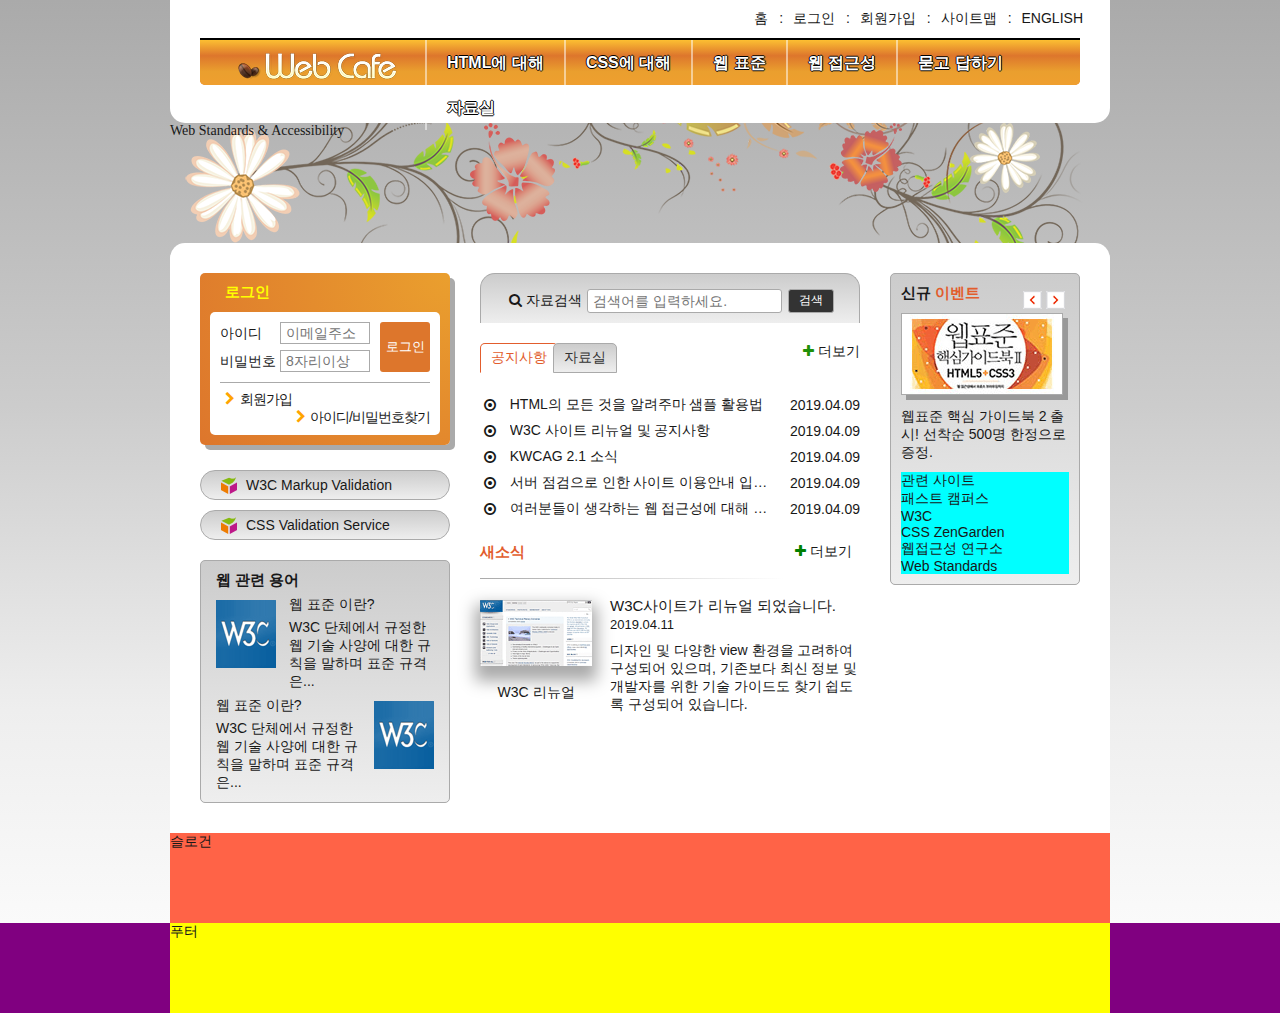
<file: index.html>
<!DOCTYPE html>
<html lang="ko-KR">
<!-- KR 는 국가코드 -->

<head>
    <meta charset="UTF-8"><!-- 인코딩 선언 HTML5방식 -->
    <!--<meta http-equiv="content-type" content="text/html;charset=utf-8"> 과거 사용 형식
    <meta name="viewport" content="width=device-width, initial-scale=1.0"> // 현재 반응형 사용하지 않음 -->
    <meta http-equiv="X-UA-Compatible" content="ie=edge">
    <!-- ie=edge / ie=8 은 11버전쓰는사람도 익스 8버전으로 보이게, 과거의 버전 그대로 사용할때 사용-->
    <title>웹카페(web cafe)</title><!-- SEO 검색엔진 최적화-->
    <link rel="shortcut icon" href="images/common/webcafe.ico" type="image/x-icon">
    <link rel="icon" href="images/common/webcafe.png" type="images/png">
    <!-- <link rel="apple-touch-icon" href="images/common/webcafe.png">
    모바일에서 홈화면에 추가할때 나오는 아이콘 안드로이드도 똑같이 apple-touch-icon -->
    <link rel="stylesheet" href="css/stylesheet.css">
    <script src="js/jquery.min.js" defer></script>
    <script src="js/main.js" defer></script>
    <!--
        html5에 새로 추가됨
        defer : defer 속성은 HTML 구문 분석이 완전히 완료되면 스크립트 파일을 실행하도록 브라우저에 지시한다.
        async : async 속성은 브라우저에 스크립트 파일이 비동기적으로 실행될 수 있음을 나타내기 위해 사용된다.
    -->
</head>


<body>
    <!-- 
        선형화구조.논리적인 구조로 마크업해야한다 ( 디자인이 아닌, 컨텐츠의 논리적인 선형화 )
        예를들어 모바일에서 네비게이션이 하단 고정일경우, 상단에서 먼저 마크업 한 후 , 이후 css로 수정한다.

        1. 선형화(구조)만들기.
        2. 시멘틱요소
        main 태그는 1번
        aside : 부가 컨텐츠, 날씨나 주식정보처럼 부가정보 
        article , section = article 은 독립적인, section 은 장으로 나눌수있는 ( section 안에 seciton 사용할수있다. )
        article , section 은 제목을 줘야한다.
        wai - aria  : ria를 위한 접근성 권고안.
        div role="banner" / role="" 전역태그 컴퓨터에 banner라고 알려줌. div로만 사용했을때는 컴퓨터가 역활을 알 수 없기때문에.
        시멘틱방식을 네이티브 방식이라고도 부름

        버튼태그를 만들때 포커스를 받으려면 a 태그 또는 form 태그 
        제대로 마크업하려면 button 태그를 사용하는게 맞으나, button태그는 기본 스타일이 먹혀있어서, a태그를 사용하는 경우가 있다.
        <a role="button"> <- 이렇게 사용하면, a태그(링크)가 아니라 버튼태그라고 인식하게 된다.

        3. 네이밍


        box-model -> width+height+padding+border를 포함하고 margin은 포함하지 않음
        css3에 컨텐츠모델이 새로 생겼다.


        ul.member>li*5>a[href="#"]
        -> <ul class="member">
                <li><a href="#"></a></li>
                <li><a href="#"></a></li>
                <li><a href="#"></a></li>
                <li><a href="#"></a></li>
                <li><a href="#"></a></li>
            </ul>

    -->

    <div class="container">
        <header class="header">
            <h1 class="logo">
                <a href="#"><img src="images/logo.png" alt="WebCafe" title="웹카페"></a>
            </h1>
            <ul class="member">
                <li><a href="#">홈</a></li>
                <li><a href="#">로그인</a></li>
                <li><a href="#">회원가입</a></li>
                <li><a href="#">사이트맵</a></li>
                <li><a href="#">english</a></li>
            </ul>

            <nav class="navigation">
                <h2 class="readable-hidden">메인메뉴</h2>
                <ul class="menu">
                    <li class="menu-item" tabindex="0">
                        <span class="menu-item-text">HTML에 대해</span>
                        <ul class="sub-menu sub-menu1">
                            <li><a href="#">HTML5 소개</a></li>
                            <li><a href="#">레퍼런스 소개</a></li>
                            <li><a href="#">활용예제</a></li>
                        </ul>
                    </li>
                    <li class="menu-item" tabindex="0">
                        <span class="menu-item-text">CSS에 대해</span>
                        <ul class="sub-menu sub-menu2">
                            <li><a href="#">CSS 소개</a></li>
                            <li><a href="#">CSS2 VS CSS3</a></li>
                            <li><a href="#">CSS 애니메이션</a></li>
                            <li><a href="#">CSS Framework</a></li>
                        </ul>
                    </li>
                    <li class="menu-item" tabindex="0">
                        <span class="menu-item-text">웹 표준</span>
                        <ul class="sub-menu sub-menu3">
                            <li><a href="#">웹 표준 이란?</a></li>
                            <li><a href="#">W3C</a></li>
                            <li><a href="#">HTML5의 현재와 미래</a></li>
                        </ul>
                    </li>
                    <li class="menu-item" tabindex="0">
                        <span class="menu-item-text">웹 접근성</span>
                        <ul class="sub-menu sub-menu4">
                            <li><a href="#">웹 접근성의 개요</a></li>
                            <li><a href="#">장애 환경의 이해</a></li>
                            <li><a href="#">장차법</a></li>
                            <li><a href="#">웹 접근성 품질마크</a></li>
                        </ul>
                    </li>
                    <li class="menu-item" tabindex="0">
                        <span class="menu-item-text">묻고 답하기</span>
                        <ul class="sub-menu sub-menu5">
                            <li><a href="#">묻고 답하기</a></li>
                            <li><a href="#">FAQ</a></li>
                            <li><a href="#">1대1 질문</a></li>
                            <li><a href="#">웹표준</a></li>
                            <li><a href="#">웹 접근성</a></li>
                        </ul>
                    </li>
                    <li class="menu-item" tabindex="0">
                        <span class="menu-item-text">자료실</span>
                        <ul class="sub-menu sub-menu6">
                            <li><a href="#">공개자료실</a></li>
                            <li><a href="#">이미지 자료실</a></li>
                            <li><a href="#">웹표준 자료실</a></li>
                            <li><a href="#">웹 접근성 자료실</a></li>
                        </ul>
                    </li>
                </ul>
            </nav>
        </header>
        <div class="visual">
            <p class="visual-text">
                Web Standards &amp; Accessibility
            </p>
        </div>
        <main class="main clearfix"> 
            <div class="group group1">
                <section class="login">
                    <h2 class="login-heading">로그인</h2>
                    <form action="https://formspree.io/midahaha@naver.com" method="POST" class="login-form">
                        <fieldset>
                            <legend>회원 로그인 폼</legend>
                            <div class="user-email">
                                <label for="user-email">아이디</label><!-- for에 input태그의 아이디를 적어줘야함-->
                                <input type="email" id="user-email" name="uid" required placeholder="이메일주소"> 
                            </div>
                            <div class="user-pw">
                                <label for="user-pw">비밀번호</label>
                                <input type="password" id="user-pw" name="upw" required placeholder="8자리이상">
                            </div>
                            <button class="btn-login" type="submit">로그인</button>
                        </fieldset>
                    </form>
                    <ul class="sign clearfix">
                        <li class="icon-right-open"><a href="#">회원가입</a></li>
                        <li class="icon-right-open"><a href="#">아이디/비밀번호찾기</a></li>
                    </ul>
                </section>
                
                <section class="validation">
                    <h2 class="readable-hidden">유효성 검사 배너</h2>
                    <ul class="validationlist">
                           <li>
                                <a href="https://validator.w3.org/" target="_blank" title="마크업 유효성 검사 배너 링크 (새창)">W3C Markup Validation</a></li>
                            <li><a href="https://jigsaw.w3.org/css-validator/" target="_blank" title="css 유효성 검사 배너 링크 (새창)">CSS Validation Service</a></li> 
                        <!-- <li><img src="css/images/validation_icon.png" alt="">
                            <a href="https://validator.w3.org/" target="_blank" title="마크업 유효성 검사 배너 링크 (새창)">W3C Markup Validation</a></li>
                        <li><img src="css/images/validation_icon.png" alt=""><a href="https://jigsaw.w3.org/css-validator/" target="_blank" title="css 유효성 검사 배너 링크 (새창)">CSS Validation Service</a></li>  -->
                    </ul>
                </section>
                <section class="term">
                    <h2 class="term-heading">웹 관련 용어</h2>
                    <dl class="term-list">
                        <div class="clearfix">
                            <dt class="term-list-subject">
                                <a href="#">웹 표준 이란?</a>
                            </dt>
                            <dd class="term-list-thumbnail">
                                <img src="images/web_standards.gif" alt="W3C 로고">
                            </dd>
                            <dd class="term-list-brief">
                                W3C 단체에서 규정한 웹 기술 사양에 대한 규칙을 말하며 표준 규격은...
                            </dd>
                        </div>
                        <div class="even clearfix">
                            <dt class="term-list-subject">
                                <a href="#">웹 표준 이란?</a>
                            </dt>
                            <dd class="term-list-thumbnail">
                                <img src="images/web_standards.gif" alt="W3C 로고">
                            </dd>
                            <dd class="term-list-brief">
                                W3C 단체에서 규정한 웹 기술 사양에 대한 규칙을 말하며 표준 규격은...
                            </dd>
                        </div>
                    </dl>
                </section>
            </div>
            <div class="group group2">
                <section class="search">
                    <h2 class="readable-hidden">검색</h2>
                    <form action="https://formspree.io/midahaha@naver.com" method="post" class="search-form">
                        <fieldset>
                            <legend>검색 폼</legend>
                            <div class="search-container">
                                <label for="search" class="icon-search">자료검색</label>
                                <input type="search" placeholder="검색어를 입력하세요." id="search" required>
                                <button type="submit" class="btn-search">검색</button>
                            </div>
                        </fieldset>                       
                    </form>
                </section>
                <div class="board">
                    <section class="notice board-act">
                        <h2 id="notice" class="tab notice-heading" tabindex="0">공지사항</h2>
                        <ul class="board-list notice-list">
                            <li class="icon-dot-circled">
                                <a href="#">HTML의 모든 것을 알려주마 샘플 활용법</a>
                                <time datetime="2019-04-09T11:18:27">2019.04.09</time>
                            </li>
                            <li class="icon-dot-circled">
                                <a href="#">W3C 사이트 리뉴얼 및 공지사항</a>
                                <time datetime="2019-04-09T11:18:27">2019.04.09</time>
                            </li>
                            <li class="icon-dot-circled">
                                <a href="#">KWCAG 2.1 소식</a>
                                <time datetime="2019-04-09T11:18:27">2019.04.09</time>
                            </li>
                            <li class="icon-dot-circled">
                                <a href="#">서버 점검으로 인한 사이트 이용안내 입니다.</a>
                                <time datetime="2019-04-09T11:18:27">2019.04.09</time>
                            </li>
                            <li class="icon-dot-circled">
                                <a href="#">여러분들이 생각하는 웹 접근성에 대해 이야기를 나누어 봅시다.</a>
                                <time datetime="2019-04-09T11:18:27">2019.04.09</time>
                            </li>
                        </ul>
                        <a href="#" class="icon-plus board-more notice-more" title="공지사항" aria-labelledby="notice">더보기</a>
                    </section>
                    <section class="pds">
                        <h2 id="pds" class="tab pds-heading" tabindex="0">자료실</h2>
                        <ul class="board-list pds-list">
                            <li class="icon-dot-circled">
                                <a href="#">디자인 사이트 링크 모음</a>
                                <time datetime="2019-04-09T11:18:27">2019.04.09</time>
                            </li>
                            <li class="icon-dot-circled">
                                <a href="#">웹 접근성 관련 자료 모음</a>
                                <time datetime="2019-04-09T11:18:27">2019.04.09</time>
                            </li>
                            <li class="icon-dot-circled">
                                <a href="#">예제 샘플 응용해보기</a>
                                <time datetime="2019-04-09T11:18:27">2019.04.09</time>
                            </li>
                            <li class="icon-dot-circled">
                                <a href="#">웹 접근성 향상을위한 국가 표준 기술 가이드라인</a>
                                <time datetime="2019-04-09T11:18:27">2019.04.09</time>
                            </li>
                            <li class="icon-dot-circled">
                                <a href="#">로얄티 프리 이미지 자료</a>
                                <time datetime="2019-04-09T11:18:27">2019.04.09</time>
                            </li>
                        </ul>
                        <a href="#" class="icon-plus board-more pds-more" title="자료실" aria-labelledby="pds">더보기</a>
                    </section>
                </div>
                <!-- <section>
                        <h2>새소식</h2>
                        <div>
                            <h3>W3C 사이트가 리뉴얼 되었습니다.</h3>
                            <time>2018.05.31</time>
                            <p>디자인 및 다양한 view 환경을 고려하여 구서오디어 있으며, 기존보다 최신 정보 및 개발자를 위한 기술 가이드도 찾기 쉽도록 구성되어 있습니다.</p>
                        </div>
                        <figure>
                            <a href="#" title="W3C사이트로 이동하기" target="_blank"><img src="images/news.gif" alt="W3C리뉴얼 사이트 이미지"></a>
                            <figcaption>W3C 리뉴얼</figcaption>
                        </figure>
                        <a href="#">더보기</a>
                         time.new-item-date[datetime="2019-04-11T11:19:37"] time 태그는 무조건 datetime="" 속성을 넣어준다.
                    </section> -->
                    <section class="news">
                        <h2 class="news-heading">새소식</h2>
                        <article class="news-item">
                            <a href="#">
                                <h3 class="news-item-subject">W3C사이트가 리뉴얼 되었습니다.</h3>
                                <time class="news-item-date" datetime="2019-04-11T11:19:37">2019.04.11</time>
                                <p class="news-item-brief">
                                    디자인 및 다양한 view 환경을 고려하여 구성되어 있으며, 
                                    기존보다 최신 정보 및 개발자를 위한 기술 가이드도 
                                    찾기 쉽도록 구성되어 있습니다.  
                                </p>
                                <figure class="news-item-thumbnail">
                                    <img src="images/news.gif" alt="">
                                    <figcaption>W3C 리뉴얼</figcaption>
                                </figure>
                            </a>
                        </article>
                        <a href="#" class="news-more icon-plus" title="새소식" target="_blank">더보기</a>
                    </section>
            </div><!-- 그룹2 종료 -->
            <div class="group group3">
                <div class="event-related">
                    <section class="event">
                        <h2 class="event-heading">신규 <span>이벤트</span></h2>
                        <div id="event-detail">
                                <p><img src="images/free_gift.gif" alt="이벤트 경품 : 웹표준 핵심 가이드북2 도서 증정" class="event-thumbnail"></p>
                                <p><em>웹표준 핵심 가이드북 2 출시!</em> 선착순 500명 한정으로 증정.</p>
                        </div>
                        <div class="btn-event">
                            <button type="button" class="btn-event-prev" aria-label="이전 이벤트 보기"></button>
                            <button type="button" class="btn-event-next" aria-label="다음 이벤트 보기"></button>
                        </div>
                    </section>
                    <section class="related">
                        <h2 class="related-heading">관련 <span>사이트</span></h2>
                        <ul class="related-list list-act">
                            <li><a href="#">패스트 캠퍼스</a></li>
                            <li><a href="#">W3C</a></li>
                            <li><a href="#">CSS ZenGarden</a></li>
                            <li><a href="#">웹접근성 연구소</a></li>
                            <li><a href="#">Web Standards</a></li>
                        </ul>
                    </section>
                </div>
            </div>
        </main>
        <article class="slogan">슬로건</article>
        <div class="footer-bg">
            <footer class="footer">푸터</footer>
        </div>
    </div>
</body>

</html>
</file>
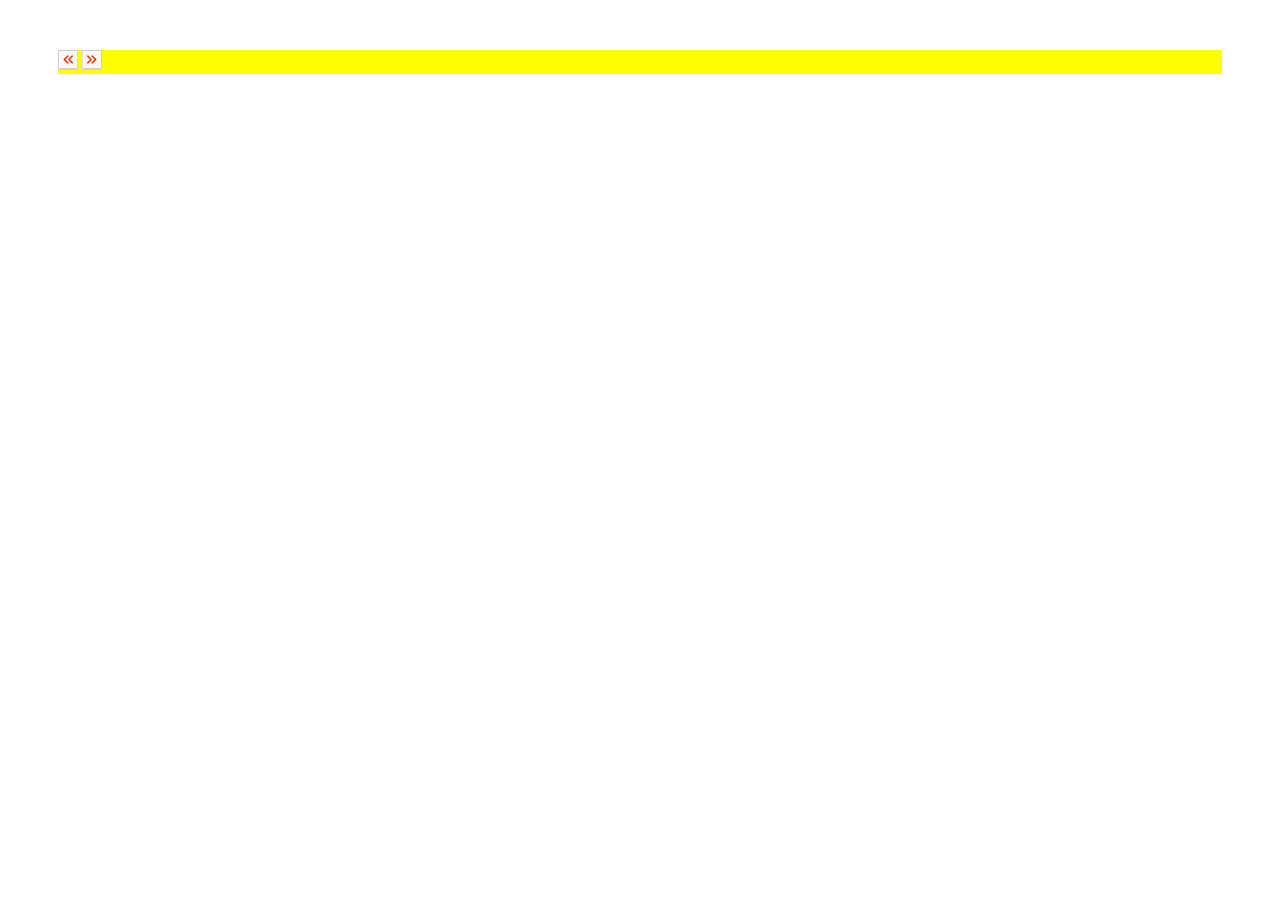
<file: ir.html>
<!DOCTYPE html>
<html lang="ko-KR">
<head>
    <meta charset="UTF-8">
    <title>IR 기법 및 Sprite 이미지의 활용</title>
    <style>
        .btn-wrapper{
            background: #ffff00;
            margin:50px;
        }
        .btn-wrapper span{
            /* background:pink url(css/images/backpage_forwardpage.png) no-repeat; 대표속성*/
            background-color: pink;
            background-image: url(css/images/backpage_forwardpage.png);
            background-repeat:no-repeat; /* 개별속성 */
            display: inline-block;
            padding-top:20px;
            width:20px;
            height:0;
            overflow: hidden;
        }
        .btn-next{
            background-position: -40px 0;
        }
        /* 대표속성을 줘버리면, 다시 사용할때 css 우선순위 문제가 발생한다.
        배경을 공통으로 줘야할 경우, background 속성을 대표속성이 아닌 개별속성으로 일일이 주면, css우선 순위 문제가 발생하지 않는다. */
    </style>
</head>
<body>
    <div class="btn-wrapper">
        <span class="btn-prev">이전</span>
        <span class="btn-next">다음</span>
    </div>
</body>
</html>
</file>
<file: css/stylesheet.css>
@charset "urf-8";
@import url("https://spoqa.github.io/spoqa-han-sans/css/SpoqaHanSans-kr.css");
@import url("fontello.css");
@import url("./normalize.css");
/* http://meyerweb.com/eric/tools/css/reset/ 
   v2.0 | 20110126
   License: none (public domain)
*/



html, body, div, span, applet, object, iframe,
h1, h2, h3, h4, h5, h6, p, blockquote, pre,
a, abbr, acronym, address, big, cite, code,
del, dfn, em, img, ins, kbd, q, s, samp,
small, strike, strong, sub, sup, tt, var,
b, u, i, center,
dl, dt, dd, ol, ul, li,
fieldset, form, label, legend,
table, caption, tbody, tfoot, thead, tr, th, td,
article, aside, canvas, details, embed, 
figure, figcaption, footer, header, hgroup, 
menu, nav, output, ruby, section, summary,
time, mark, audio, video {
	margin: 0;
	padding: 0;
	border: 0;
	font-size: 100%;
	font: inherit;
	vertical-align: baseline;
}
/* HTML5 display-role reset for older browsers */
article, aside, details, figcaption, figure, 
footer, header, hgroup, menu, nav, section {
	display: block;
}

ul {
	list-style: none;
}
blockquote, q {
	quotes: none;
}
blockquote:before, blockquote:after,
q:before, q:after {
	content: '';
	content: none;
}
table {
	border-collapse: collapse;
	border-spacing: 0;
}

*, *::before, *::after{
    box-sizing: border-box;
}

/* 기본스타일 */
html{
    font-size:10px;
}
body{
    font-size:1.4rem; /* 10px * 1.4 = 14px */
    font-family: 'Spoqa Han Sans',sans-serif;
    font-weight: 400;
    background:  url("images/bg_flower.png") no-repeat 50% 0, #aaa linear-gradient(#aaa 0%, #ccc 40%, #eee 70%, #fff 100%);
    /* background-color: #aaa; */
    color:#181818;
}
/*
    a:link{방문한적 없는 상태 
        color:green;
    }
    a:visited{ 방문한적 있는 상태
        color:gray;
    }
    a:hover, a:focus{
        color:red;
    }
    focus{ 현재 포커스된 상태, hover나 focus 는 link와 visited보다 뒤에 나와야함. }
*/

a{
    /* color:inherit;  브라우저에서 제공되는 색상이 아닌, 부모의 색상을 그대로 상속받으라는 뜻, 부모(body)의 색상을 바꾸면 자동으로 색상 변경 */
    color:inherit;
    text-decoration: none;
}
/* 숨김 콘턴츠 */
.readable-hidden, legend{
    position: absolute;
    width:1px;
    height:1px;
    overflow: hidden;
    margin:-1px;
    clip:rect(0, 0, 0, 0);
}
/* float 이슈를 해결하기 위한 css 모듈 */
.clearfix::after{ /* 요소를 만드는것 before , after  의 경우 :: 두개(인라인상자), hover 같은 경우 : 한개 */
    clear: both;
    content: "";
    display: block;
}
.container{
    
    /*height:100vh  vh - viewport height 크기 */
}
.header, .visual, .main, .slogan, .footer{
    width:940px;
    margin:0 auto;
}
/* 헤더 */
.header{
   /* height:10vh;  10분의 1 */
    position: relative;
    background: #fff;
    min-height: 100px;
    padding:0px 30px 38px;
    border-radius: 0 0 15px 15px;
}
/*로고*/
.logo{
    position: absolute; 
    /* 
        어떤 성격이였든 position: absolute; 가 선언되면 무조건 block 이된다. 크기가 줄어드는 것처럼 보이는건 width , height 를 설정해주지 않아서 원래 가지고 있는 img 크기만큼 영역이 잡힌다. 그래서 inline 모드처럼 보이는것뿐 
        float도 선언하면 block 상자가 된다.
        block 은 width , height 를 지정할 수 있기 때문에 block 인거지, 전체 크기를 갖고 있어서가 아님. inline은 width, height 를 가질수 없기때문에
    */
    top:50px;
    left:65px;
    z-index: 10;
}
/* 멤버링크 */
.member{
    /*display: flex;
     flex-direction: row; 현재는 기본값이 row라서 생략 가능 
    justify-content: flex-end;*/
    text-align: right;
    padding:2px 0;
    position: relative;
    right:-10px;
}
.member li, .member li a{
    display: inline-block;
}
.member li:nth-child(n+2)::before{
    content: ":";
}
.member a{
    padding:8px 7px 8px 10px;
    text-transform: uppercase;
}

/* 메인메뉴 */
.menu{
    /* background-image: linear-gradient(-45deg, red, green); */
    /* background-image: linear-gradient(to right, #ff8177 0%, #ff867a 0%, #ff8c7f 21%, #f99185 52%, #cf556c 78%, #b12a5b 100%); */
    height:47px;
    padding-left:225px;
    border-top:2px solid black;
    border-radius: 0 0 5px 5px;
    background: #dd762c linear-gradient(to bottom, #fcbf32 0%,#dd762c 35%,#ea9f2e 70%,#ef9f2f 100%); /* W3C, IE10+, FF16+, Chrome26+, Opera12+, Safari7+ */
    /* background: #dd762c linear-gradient(to bottom, #fcbf32 0%,#dd762c 35%,#ea9f2e 70%,#ef9f2f 100%); 
    맨앞에 진한 컬러코드를 넣는경우는 익스 하위버전이나 그라데이션이 안보일 경우를 대비해서 선언해준다.
    */
}

.menu-item{
    position: relative;
    float: left;
    cursor: pointer;
}

.menu-item-text{
    display: block;
    font-size:1.6rem;
    font-weight: 700;
    line-height: 45px; /* menu에 높이를 47로 줬던건 border값을 포함해서 높이를 준거고, line-height 로 세로 정렬할때는 보더값을 빼고 준다 */
    padding:0px 20px;
    color:#fff;
    border-left:2px solid  rgba(255,255,255,0.5);
    text-shadow: 1px 0px 0 #000, 0px 1px 0 #000, -1px 0px 0 #000, 0px -1px 0 #000;
    /* 1px 1px 은 오른쪽 왼쪽이다. 마이너스를 쓰면 왼쪽 위쪽 값으로 생긴다. 마지막 0은 흐릿하게 처리해주는거 */
}



.menu-act .menu-item-text{
    color:yellow !important;
}
.menu-act .menu-item-text::after{
    display: block;
    content: "";
    border-bottom: 2px solid #000;
}


.sub-menu{
    position: absolute;
    top:47px;
    white-space: nowrap;
    background: cyan;
    display: none; 
}
.menu-act .sub-menu{
    display: block !important;
}
.sub-menu a{
    padding:8px 0px;
    margin-right:10px;
}
.sub-menu1, .sub-menu2, .sub-menu3{
    left:0;
}
.sub-menu4, .sub-menu5, .sub-menu6{
    right:0;
}
.sub-menu li, .sub-menu a{
    display: inline-block;
}



/* 비주얼 영역 */

.visual{
    height:120px;
    position: relative;
}

/* 배경 애니메이션 */
@keyframes flowerAni{
    0%{
        opacity: 1;
    }
    100%{
        opacity: 0;
    }
}

.visual::before, .visual::after{
    /*animation-name: flowerAni;
    animation-duration: 2s; 1.먼저나와야함
    animation-iteration-count: infinite; 숫자 3을 넣으면 3번 반복, infinite를 주면 무한반복된다 
    animation-direction: alternate; 진행방향  2.뒤에 나와야함
    animation-play-state: paused; 무한반복되지 않게 하는방법. 버튼 누르면 정지하게 될때 보통 사용한다.*/
    animation: flowerAni 2s infinite alternate;
    content: "";
    position: absolute;
    width:100%;
    height:100%;
    top:0;
    left:0;
    background-repeat: no-repeat;
}
.visual::before{
    background-image: url("images/ani_flower_01.png"), url("images/ani_flower_02.png");
    background-position: 0 -10px, 670px 0;
}
.visual::after{
    background-image: url("images/ani_flower_03.png"), url("images/ani_flower_04.png");
    background-position: 300px 0px, 800px 0; 
    animation-delay: 1s;
}
@keyframes textAni{
    0%{
        font-size:12px; /* 컨퍼런스를 할때 rem em단위는 위험할 수 있어서 px로 준다 */
        color:rgba(0,0,0,0);
        transform: translate(0,0);
    }
    100%{
        font-size:24px;
        color: rgba(0,0,0,1);
        transform: translate(400px,75px);
    }
}


/* 텍스트 애니메이션 */
.visual-text{
    /* position: absolute; display: inline-block; 둘다가능*/
    position: absolute;
    z-index:10;
    font-family: Georgia, 'Times New Roman', Times, serif;
    animation-name: textAni;
    animation-duration:2000ms;
    animation-fill-mode: forwards; /* 종료상태로 보여라 */
}


/* 메인 콘텐츠 */
.main{
    /*
    Normal Flow

    display: flex; flex 가 row방향인지 column 방향인지가 중요하다
    flex-direction: row;  row방향에서 오른쪽으로 변경 end라고 부름 , 왼쪽이면 start / reverse가 중요함
    justify-content: space-between; 균등하게 패딩또는마진값을 반영해줌 
    */
    padding:30px 15px;
    min-height:450px;
    border-radius: 15px 15px 0 0;
    background: #fff;
}

.group{
    float: left; /* float을 해주면 자식 높이를 잃어버리기 때문에 main의 높이값이 상실된다.  */
    margin:0 15px;
}
.group1{
    width:250px; 
    
}
.group2{
   /* order:-1;  flex 모드이면 -1를 선언할경우 가장 앞으로 이동됨 */
    width:380px; 
 /* float 는 linebox를 이해해야한다 */
    
}
.group3{
    width:190px;
}
/* 로그인 */
.login{
    background: radial-gradient(circle at right top, #ea9f2e, #dd762c); /* 오른쪽 상단부터 정원모양으로 바꿔라 */
    border-radius: 5px;
    padding:10px;
    box-shadow: 5px 5px #aaa;
}
.login-heading{
    color:yellow;
    font-size:1.5rem;
    font-weight: 700;
    text-indent: 1em;
}
.login-form{
    background: #fff;
    border-radius: 5px 5px 0 0;
    padding:10px 10px 0px;
    margin-top:10px;
}
.sign{
    background: #fff;
    border-radius: 0 0 5px 5px;
    padding:8px 10px;
}
.sign li{
    letter-spacing: -1px;
}
.sign li:first-child{
    float: left;
}
.sign li:last-child{
    float: right;
}

.login-form fieldset{
    position: relative;
    padding-bottom:10px;
    border-bottom: 1px solid #aaa;
}
.login-form label{
    display: inline-block;
    width:4em; /* px로 주면 글자크기가 커질경우 넘치기 때문에 이럴경우 em단위로 주는게 바람직하다 */
}
.login-form input{
    width:90px;
    height:22px;
    padding:1px 1px 1px 5px;
    border:1px solid #aaa;
}
.btn-login{
    position: absolute;
    top:0;
    right:0;
    width:50px;
    height:50px;
    border:0;
    padding:2px;
    font-size:1.3rem;
    color:#fff;
    background: #dd762c;
    border-radius: 3px;
}
.user-pw{
    margin-top:6px;
}

.sign .icon-right-open::before{
    color:orange
}

.validationlist{
    margin-top:25px;
}
.validationlist a{
    display: block;
    border:1px solid #aaa;
    background:url("images/validation_icon.png") no-repeat 20px 50%, linear-gradient(#ccc, #eee) repeat 0 0;/* linear-gradient은 repeat 0 0 생략가능*/
    border-radius: 30px;
    height:30px;
    line-height: 28px;
    padding-left:45px;
    margin-top:10px;
}

/* 웹관련 용어 */

.term{
    margin-top:20px;
    background:#ccc linear-gradient(#ccc, #eee);
    border:1px solid #aaa;
    border-radius: 5px;
    padding:10px 15px;
    /* 그라디언트 지원 안하는 브라우저를 위해서 맨 앞에 배경 색깔을 지정해준다. */
}
.term-heading{
    font-size:1.5rem;
    font-weight: 700;
}

.term div{
    margin-top:10px;
}
.term-list-subject{
    margin-top:-4px;
}
.term-list-subject, .term-list-brief{
    float: right;
    width:145px;
}
.term-list-thumbnail{
    float: left;
}
.term-list-thumbnail img{
    vertical-align: top;
}

.term-list-brief{
    margin-top:5px;
}


.even .term-list-subject, .even .term-list-brief{
    float: left;
}
.even .term-list-thumbnail{
    float: right;
}

/* 검색폼 */
.search{
    background: #ccc linear-gradient(#ccc,#eee);
    border:1px solid #aaa;
    border-bottom:0;
    border-radius: 15px 15px 0 0;
    padding:15px 25px 10px;
}


.search-form input{
    width:195px;
    height:24px;
    border:1px solid #aaa;
    border-radius: 3px;
    padding:1px 1px 1px 5px;
}
.btn-search{
    border:1px solid #aaa;
    border-radius: 3px;
    padding:1px 10px;
    height:24px;
    background: #333;
    color:#fff;
    font-size:85%
}
.search-container{
    display: flex;
    justify-content: space-between;
    align-items: center;
}


/* 공지사항 및 자료실 */

.board{
    position: relative;
    margin-top:20px;
    min-height: 180px;
}

.tab{
    position: absolute;
    top:0;
    padding:5px 10px;
    color:#333;
    border:1px solid #aaa;
    border-radius: 5px 5px 0 0;
    background: #ccc linear-gradient(#ccc,#eee);
    cursor: pointer;
}
.notice-heading{
    left:0;
}
.pds-heading{
    left:73px;
}
.board-act .tab{
    border-color:#e25d2d #e25d2d #fff #e25d2d;
    background: #fff;
    color:#e25d2d;
}

.board-list{
    /* background: hsla(30,50%,50%,0.5); */
    padding-top:45px;
}
.board-more{
    position: absolute;
    top:-8px;
    right:-8px;
    padding:8px; /* 패딩을 추가한 바람에 top, right, 좌표를 음수로 줌 */
}
.board-list li{
    display: flex;
    justify-content: space-between;
    align-items: center;
    margin:8px 0px;
}
.board-list a{
    width:270px;
    white-space: nowrap;
    overflow: hidden;
    text-overflow: ellipsis;
}
/* 
.board-list li::before{
    background: aqua;
    position:relative;
    top:-5px;
}
.board-list a{
    display: inline-block;
    width:270px;
    background: yellow;
    white-space: nowrap;  줄바꿈 금지 
    overflow: hidden;  hidden을 주는 순간, 박스의 배치가 달라진다. 
    text-overflow: ellipsis; /* 글자가 넘치면 ... 
}
.board-list time{
    float: right;
    background: pink;
} */
.board-list, .board-more{
    display: none;
}

.board-act .board-list, .board-act .board-more{
    display: block;
}

.board-more::before{
    color:hsl(110, 90%, 30%, 1)
}



.news{
    position: relative;
    margin-top:20px;
}
.news::before{
    content: "";
    position: absolute;
    top:35px;
    left:0;
    width:80%;
    height:1px;
    background: #aaa linear-gradient(to right, #aaa, #fff);
}
.news-heading{
    color:#e25d2d;
    font-size:1.5rem;
    font-weight: 700;
}
.news-item{
    position: relative;
    margin-top:35px;
    min-height: 150px;
}
.news-item a{
    display: block;
    padding-left:130px;
}
.news-item-thumbnail{
    position: absolute;
    top:3px;
    left:0;
    text-align: center;
}
.news-item-thumbnail img{
    margin-bottom: 15px;
    box-shadow: 0 10px 15px 5px #aaa; /* x값 y값 블러값 */
}
.news-item-subject{
    font-size:1.5rem;
}
.news-item-date{
    font-size:1.3rem
}
.news-item-brief{
    margin-top:10px;
    line-break: 1.5;
}

.news-more{
    position: absolute;
    top:-8px;
    right:0;
    padding:8px;
}
.news-more::before{
    color:green
}
/* 신규 이벤트 및 관련 사이트 */
.event-related{
    background: #aaa linear-gradient(#ccc, #eee);
    border:1px solid #aaa;
    border-radius: 5px;
    padding:10px;
}

.event{
    position: relative;
}
.event-heading{
    font-size:1.5rem;
    font-weight: 700;
}
.event-heading span{
    color:#e25d2d;
}
.event p{
    margin:10px 0px;
}
.event-thumbnail{
    border:1px solid #aaa;
    box-shadow: 5px 5px #999;
}
.btn-event{
    height:18px;
    padding:4px;
    position: absolute;
    top:3px;
    right:0;
}
.btn-event-prev, .btn-event-next{
    width:19px;
    height:18px;
    border:0;
    background: pink;
    background: url(images/back_forward.png) no-repeat;
}

.btn-event-next{
    background-position: 100% 0;/* 상자의 오른쪽 과 배경의 오른쪽에 매칭된다. */
}
.related{
    background: cyan;
}



/* .btn-event{
    display: inline-block;
    position: absolute;
    top:0;
    right:0;
    width:19px;
    height:0;
    padding-top:20px;
    background-image: url(images/back_forward.png);
    background-repeat:no-repeat;
    overflow: hidden;
} */
/* .news{
    position: relative;
    margin-top:30px;
}
.news-item-subject , .news-item-date , .news-item-brief{
    float: right;
    width:240px;
}
.news-heading{
    display: inline-block;
    color:#e25d2d;
    font-weight: 600;

}
.news-item{
    margin-top:10px;
    padding-top:20px;
    border-image: linear-gradient(to left, #f9f9f9 30%, #aaa 80%);
    border-image-slice: 1;
    border-width: 2px;
    border-top:2px solid
}
.news-item::after{
    clear: both;
    display: block;
    content: "";
}
.news-item-subject{
    font-weight: 600;
}

.news-item-brief{
    margin-top:10px;
}

.news-item-thumbnail img{
    box-shadow:5px 5px 8px 0 rgba(0, 0, 0, 0.6);
}
.news-item-thumbnail figcaption{
    margin-top:20px;
    text-align: center;
}
.news-more{
    position: absolute;
    top:0;
    right:0;
}
.icon-plus::before{
    color: green
}
 */


/*
.board{
    position: relative;
    margin-top:20px;
}
.tab{
    display: inline-block;
    width:80px;
    height:40px;
    line-height: 40px;
    text-align: center;
    border:1px solid #aaa;
    border-radius: 5px 5px 0 0;
    background: #aaa linear-gradient(#aaa,#eee);
}
.board-list{
    padding:10px 0px;
    display: none;
}

.board-list li::before{
    vertical-align: top;
    line-height: 1.5;
}
.board-list li a{
    display: inline-block;
    width:280px;
    overflow: hidden;
    text-overflow:ellipsis;
    white-space:nowrap;
    font-size:1.4rem;
}
.board-list time{
    float: right;
    font-size:1.3rem;
}
.pds{
    top:0;
    left:0;
}
.pds-heading{
    position: absolute;
    top:0;
    left:80px;
}

.board-more{
    position: absolute;
    top:0;
    right:0;
    padding:10px;
}
.board-more::before{
    color: green;
}
.board-act .board-list{
    display: block;
}
.board-act .tab {
    background: #fff;
    border:1px solid orange;
    border-radius: 5px 5px 0 0;
    border-bottom: 0;
    color:orange;
}

.search{
    padding:15px 20px;
    background:#ccc linear-gradient(#ccc, #eee);
    border:1px solid #aaa;
    border-top-left-radius: 10px;
    border-top-right-radius: 10px;
    border-bottom:0px;
}

.search-form fieldset div{
    display: flex;
    justify-content:space-between;
    height:30px;
    line-height: 30px;
}
.search-form input{
    width:200px;
    padding-left:5px;
}
.btn-search{
    padding:0px 10px;
    background: #333;
    color:#fff;
    border:1px solid #333;
    border-radius: 3px;
}

.term{
    margin-top:20px;
    padding:10px 15px;
    border:1px solid #aaa;
    border-radius: 5px;
    background: linear-gradient(#ccc, #eee) repeat 0 0;;
}
.term div{
    margin-top:10px;
}
.term div::after{
    clear: both;
    content: "";
    display: block;
}
.term .term-heading{
    font-size:1.6rem;
    font-weight: 600;
}
.term-list-subject{
    margin-bottom:5px;
    color:#296897;
}
.term-list-thumbnail{
    float: left;
    width:60px;
}

.term-list-subject, .term-list-brief{
    float:right;
    width:150px;
    padding-left:5px;
}

.even .term-list-thumbnail{
    float: right;
}

.even .term-list-subject, .even .term-list-brief{
    float: left;
    width:150px;
    padding: 0 5px 0 0;
}


.validation{
    margin:30px 0px 20px;

}

.validationlist li:last-child{
    margin-top:10px;
}
.validationlist a{
    display: block;
    padding:10px 15px;
    font-size:1.5rem;
    border-radius: 20px;
    border:1px solid black;
    background: #aaa;
    background: radial-gradient(circle at right top, #ddd, #aaa);
}

.validationlist a::before{
    display: inline-block;
    content: "";
    width:16px; 
    height: 17px;
    margin-right:10px;
    background: url("images/validation_icon.png") no-repeat;

}

*/

/* 주석처리는 내가 한것
.login{
    padding:10px;
    border-radius: 5px;
    background: orange;
    box-shadow:5px 5px 5px #aaa;
}

.login-heading{
    margin-bottom:10px;
    padding-left:10px;
    color:yellow;
    font-weight: 600;
}
fieldset{
    padding:10px;
    border-radius: 5px 5px 0px 0px;
    background: #fff;
}
.user-email, .user-pw{
    float: left;
    height:20px;
    font-size:1.4rem;
}
.user-email{
    margin-bottom:5px;
}
.user-email label, .user-pw label{
    display: inline-block;
    width:60px; 
    height:20px;
    margin:0;
}
.user-email input, .user-pw input{
   width:95px;
   margin:0;
}

.btn-login{
    display: inline-block;
    width:50px;
    height:50px;
    margin-left:5px;
    font-size:1.3rem;
    background: orange;
    border:1px solid orange;
    border-radius: 5px;
    color:#fff;
}
.sign{
    clear: both;
    padding:0px 10px;
    height:40px;
    background: #fff;
    border-radius: 0px 0px 5px 5px;
}
.sign::after{
    content: "";
    display: block;
    width:100%;
    height:1px;
    padding:10px;
    border-top:1px solid #aaa
}
.sign li{
    float: left;
    font-size:1.3rem;
    padding-top:10px;
}
.sign li:last-child{
    padding-left:10px;
}
.sign li.icon-right-open::before{
    color:orange
}

*/
/*
.clearfix{
    clear: both;
}
*/



/*  */
.slogan{
    /*clear: both;  clear 속성은 반드시 block 요소에만 준다. -> clear는 강제로 마진을 추가하는 기능. 강제로 마진을 준 상태이기 때문에 추가적으로 주는 마진은 추가가 안됨  */
    height:10vh;
    background: tomato;
}
.footer-bg{
    background: purple;
}
.footer{
    height:10vh;
    background: yellow;
}
</file>
